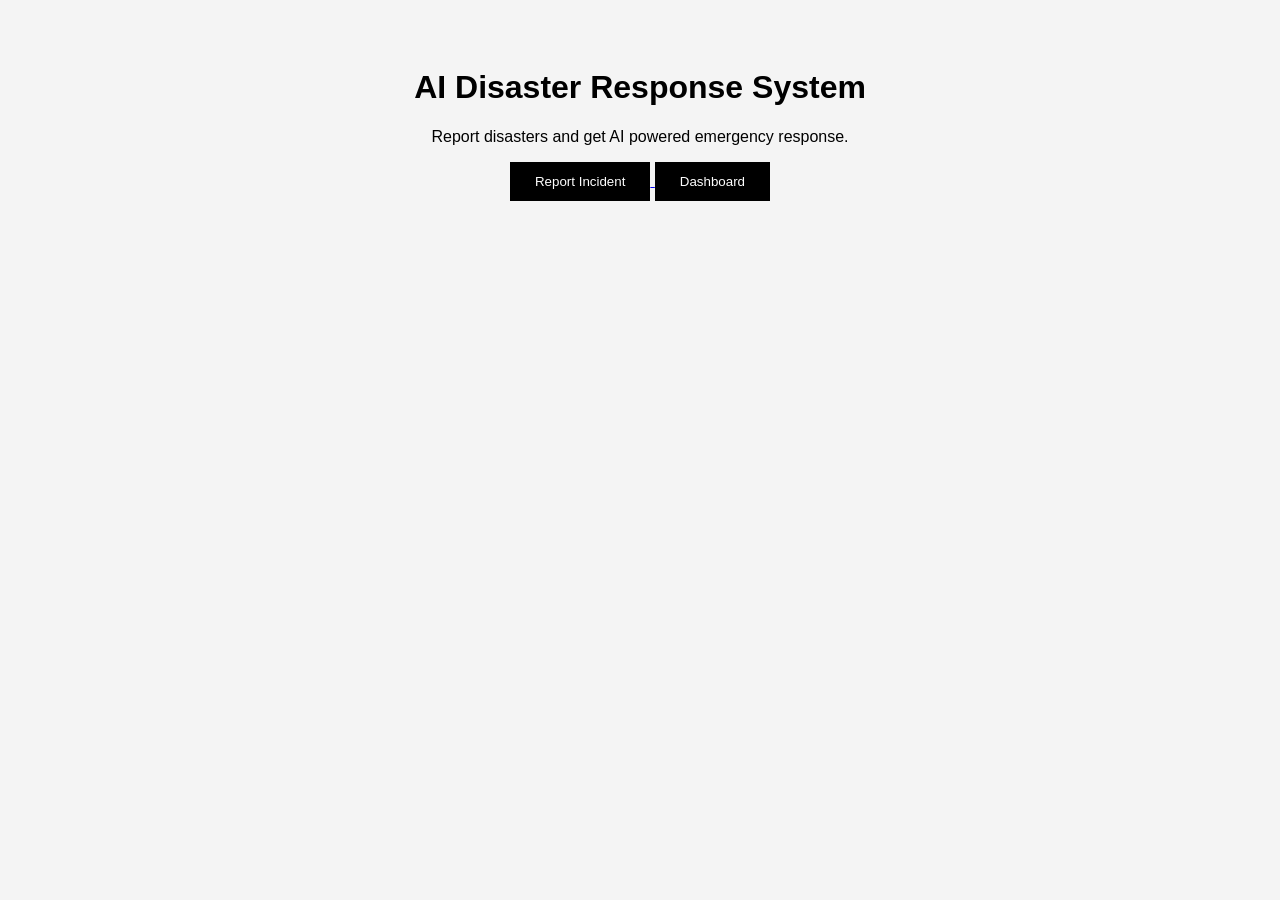
<file: frontend/index.html>
<!DOCTYPE html>
<html>

<head>
<title>AI Disaster Response System</title>
<link rel="stylesheet" href="css/style.css">
</head>


<body>

<h1>AI Disaster Response System</h1>

<p>
Report disasters and get AI powered emergency response.
</p>


<a href="report.html">
<button>
Report Incident
</button>
</a>


<a href="dashboard.html">
<button>
Dashboard
</button>
</a>


</body>

</html>
</file>
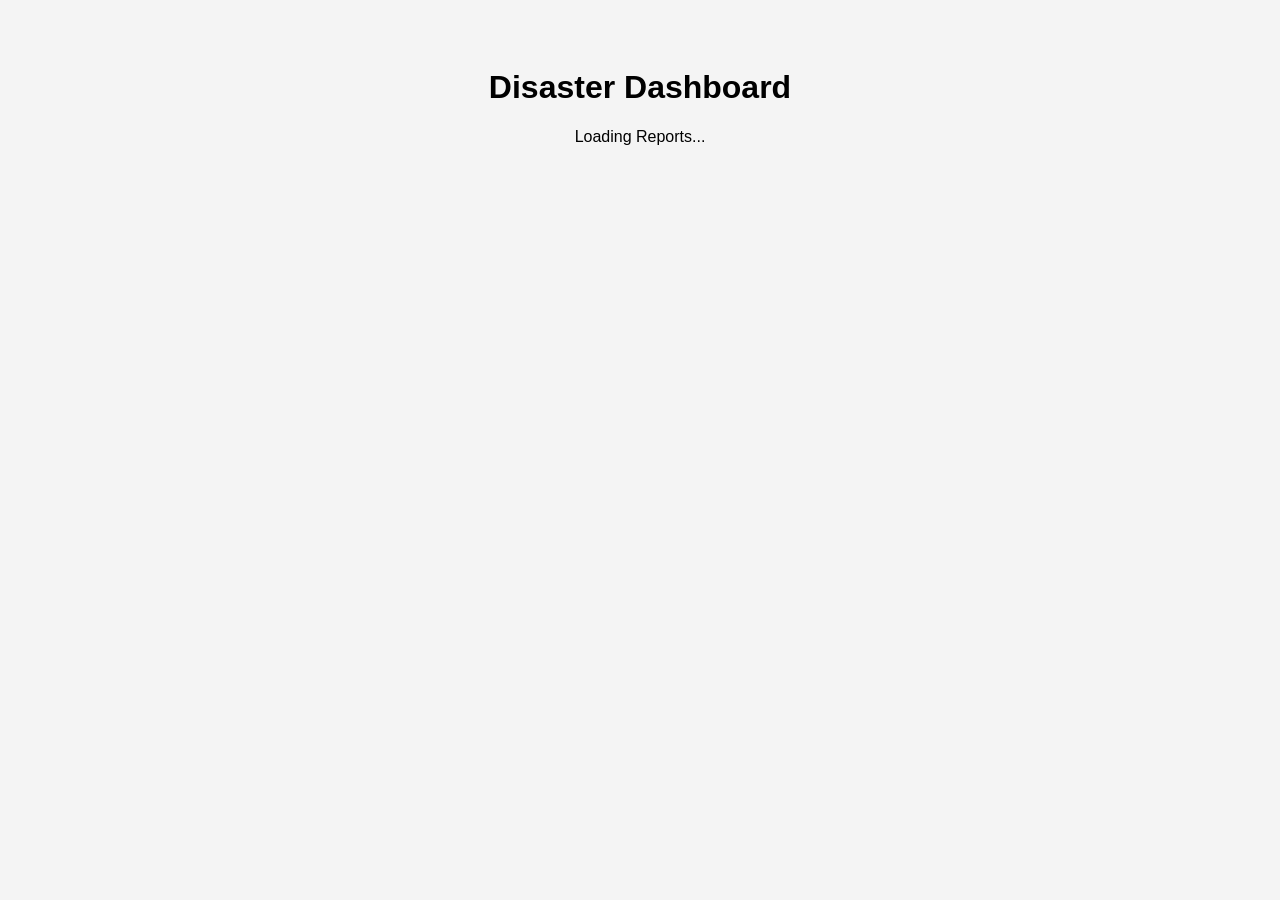
<file: frontend/dashboard.html>
<!DOCTYPE html>

<html>

<head>

<title>Dashboard</title>

<link rel="stylesheet" href="css/style.css">

</head>


<body>


<h1>
Disaster Dashboard
</h1>


<div id="data">

Loading Reports...

</div>


<script src="js/app.js"></script>


</body>


</html>
</file>
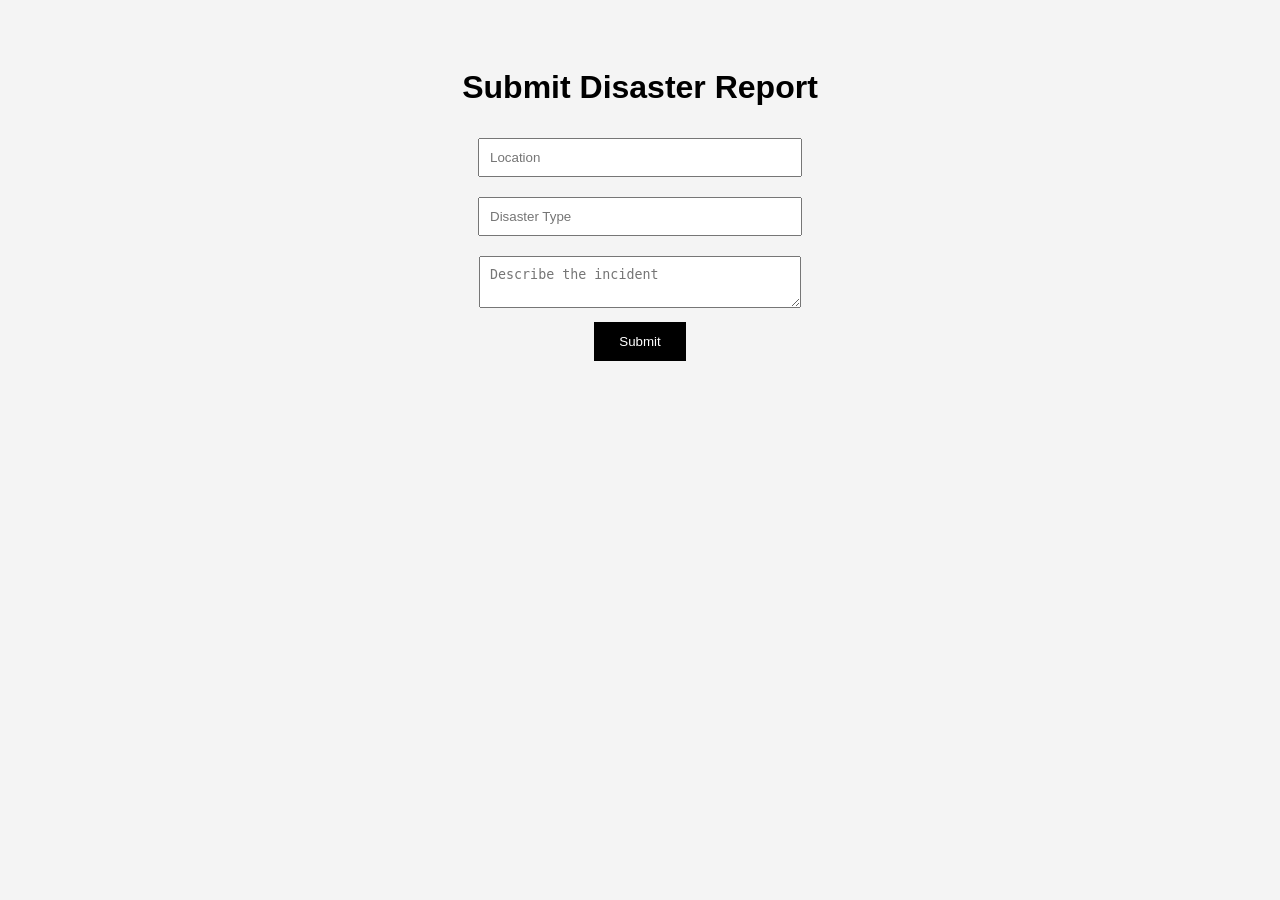
<file: frontend/report.html>
<!DOCTYPE html>
<html>

<head>

<title>Report Disaster</title>

<link rel="stylesheet" href="css/style.css">

</head>


<body>


<h1>Submit Disaster Report</h1>


<input id="location" placeholder="Location">

<br>


<input id="type" placeholder="Disaster Type">

<br>


<textarea id="description"
placeholder="Describe the incident">
</textarea>


<br>


<button onclick="submitReport()">
Submit
</button>



<script src="https://sdk.amazonaws.com/js/aws-sdk-2.1.12.min.js"></script>

<script src="js/app.js"></script>


</body>

</html>
</file>
<file: frontend/css/style.css>
body{

font-family:Arial;

background:#f4f4f4;

text-align:center;

padding:40px;

}


input,textarea{

width:300px;

padding:10px;

margin:10px;

}


button{

padding:12px 25px;

background:black;

color:white;

border:none;

cursor:pointer;

}
</file>
